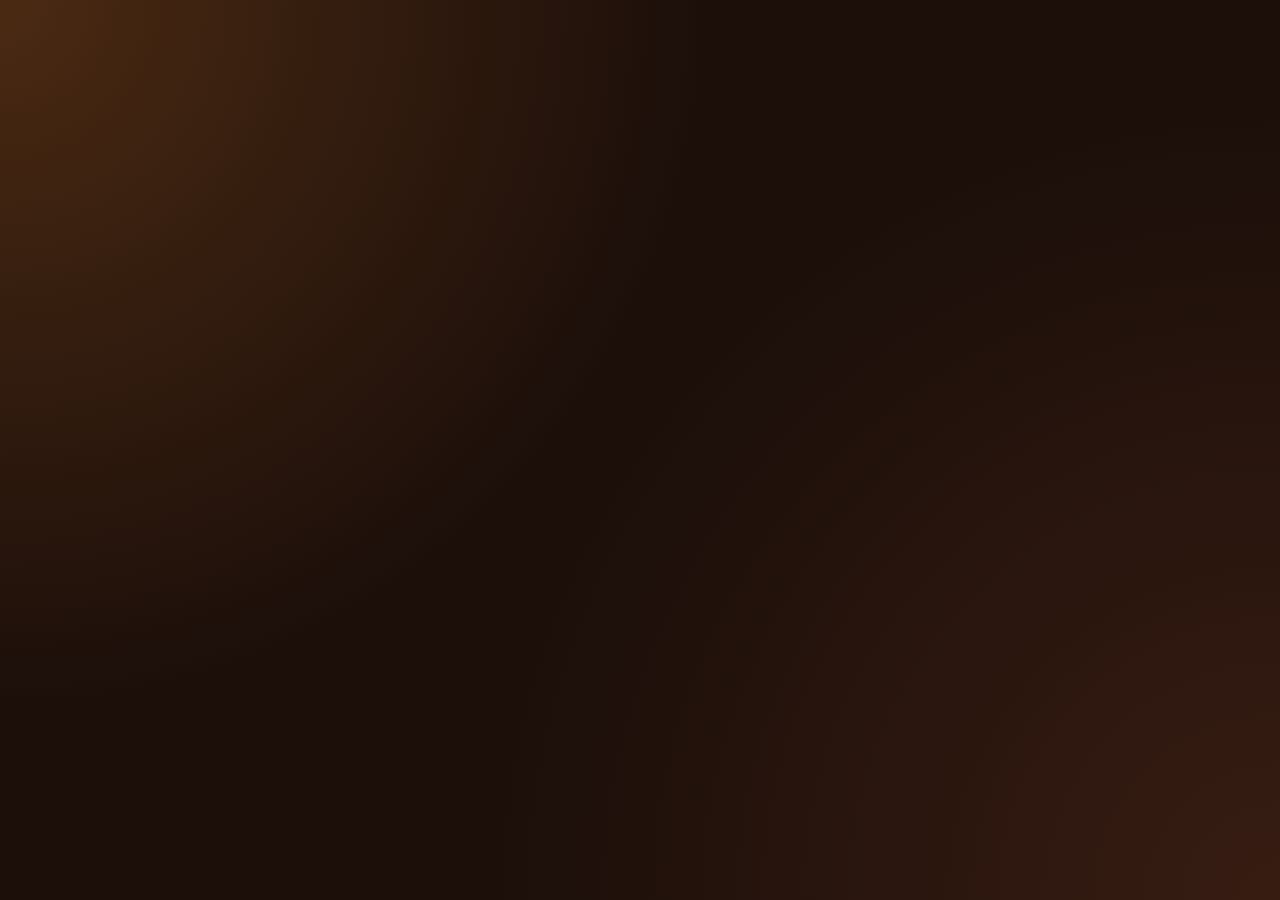
<file: index.html>
<!DOCTYPE html>
<html lang="en">
  <head>
    <meta charset="UTF-8" />
    <meta name="viewport" content="width=device-width, initial-scale=1" />
    <title>Casa Sabor | Modern Mediterranean Restaurant in Barcelona</title>
    <meta
      name="description"
      content="Casa Sabor is a Mediterranean restaurant in Barcelona offering seasonal tapas, wood-fired mains, and handcrafted desserts made with local ingredients. Reserve your table or order delivery today."
    />
    <meta
      name="keywords"
      content="Barcelona restaurant, Mediterranean cuisine, tapas bar, restaurant near me, fresh local ingredients"
    />
    <meta name="robots" content="index,follow" />
    <meta property="og:title" content="Casa Sabor | Modern Mediterranean Restaurant" />
    <meta
      property="og:description"
      content="Discover Barcelona's modern Mediterranean kitchen. View our seasonal menu, meet the chef, and book your table at Casa Sabor."
    />
    <meta property="og:type" content="restaurant" />
    <meta property="og:url" content="https://www.casasabor.example" />
    <meta property="og:image" content="https://www.casasabor.example/assets/images/hero-paella.svg" />
    <link rel="canonical" href="https://www.casasabor.example" />
    <link rel="preconnect" href="https://fonts.googleapis.com" />
    <link rel="preconnect" href="https://fonts.gstatic.com" crossorigin />
    <link
      href="https://fonts.googleapis.com/css2?family=Playfair+Display:wght@500;600;700&family=Source+Sans+3:wght@300;400;500;600;700&display=swap"
      rel="stylesheet"
    />
    <link rel="stylesheet" href="assets/css/style.css" />
    <script type="application/ld+json">
      {
        "@context": "https://schema.org",
        "@type": "Restaurant",
        "name": "Casa Sabor",
        "image": [
          "https://www.casasabor.example/assets/images/hero-paella.svg",
          "https://www.casasabor.example/assets/images/menu-item.svg"
        ],
        "@id": "https://www.casasabor.example",
        "url": "https://www.casasabor.example",
        "servesCuisine": ["Mediterranean", "Spanish", "Tapas"],
        "priceRange": "€€",
        "telephone": "+34 933 123 456",
        "address": {
          "@type": "PostalAddress",
          "streetAddress": "Carrer del Comerç 25",
          "addressLocality": "Barcelona",
          "postalCode": "08003",
          "addressCountry": "ES"
        },
        "geo": {
          "@type": "GeoCoordinates",
          "latitude": 41.387,
          "longitude": 2.186
        },
        "openingHoursSpecification": [
          {
            "@type": "OpeningHoursSpecification",
            "dayOfWeek": ["Monday", "Tuesday", "Wednesday", "Thursday"],
            "opens": "11:30",
            "closes": "22:00"
          },
          {
            "@type": "OpeningHoursSpecification",
            "dayOfWeek": ["Friday", "Saturday"],
            "opens": "11:30",
            "closes": "23:30"
          },
          {
            "@type": "OpeningHoursSpecification",
            "dayOfWeek": "Sunday",
            "opens": "11:30",
            "closes": "17:00"
          }
        ],
        "acceptsReservations": "True",
        "menu": "https://www.casasabor.example/#menu",
        "sameAs": [
          "https://www.instagram.com/casasabor",
          "https://g.page/casasabor",
          "https://www.facebook.com/casasabor"
        ]
      }
    </script>
    <script src="assets/js/app.js" defer></script>
  </head>
  <body>
    <div data-include="partials/header.html"></div>
    <main id="main-content">
      <div data-include="partials/menu.html"></div>
      <div data-include="partials/about.html"></div>
      <div data-include="partials/visibility.html"></div>
      <div data-include="partials/visit.html"></div>
      <div data-include="partials/contact.html"></div>
    </main>
    <div data-include="partials/footer.html"></div>
  </body>
</html>
</file>
<file: assets/css/style.css>
:root {
  --bg: #1c0f0a;
  --surface: rgba(41, 24, 17, 0.85);
  --surface-light: rgba(255, 255, 255, 0.06);
  --primary: #d47a2c;
  --primary-dark: #a05618;
  --accent: #f4c47c;
  --text: #fdf8f4;
  --muted: #d9c3b4;
  --line: rgba(244, 196, 124, 0.2);
  --radius-lg: 28px;
  --radius-md: 18px;
  --radius-sm: 12px;
  scroll-behavior: smooth;
}

* {
  box-sizing: border-box;
  margin: 0;
  padding: 0;
}

body {
  font-family: "Source Sans 3", system-ui, -apple-system, BlinkMacSystemFont, "Segoe UI", sans-serif;
  background: radial-gradient(circle at top left, rgba(212, 122, 44, 0.25), transparent 45%),
    radial-gradient(circle at bottom right, rgba(89, 45, 28, 0.45), transparent 50%), var(--bg);
  color: var(--text);
  line-height: 1.6;
  min-height: 100vh;
}

a {
  color: inherit;
  text-decoration: none;
}

a:hover,
a:focus {
  color: var(--accent);
}

img {
  max-width: 100%;
  display: block;
  border-radius: var(--radius-md);
}

.container {
  width: min(1140px, 90vw);
  margin: 0 auto;
}

.skip-link {
  position: absolute;
  left: -999px;
  top: 1rem;
  background: var(--primary);
  color: var(--text);
  padding: 0.75rem 1.2rem;
  border-radius: var(--radius-sm);
  z-index: 1000;
  transition: transform 0.3s ease;
}

.skip-link:focus {
  left: 1rem;
}

.site-header {
  position: relative;
  padding-bottom: 4rem;
}

.nav-bar {
  display: flex;
  align-items: center;
  justify-content: space-between;
  padding: 1.8rem 0 1rem;
  position: relative;
  z-index: 10;
}

.brand {
  display: inline-flex;
  align-items: center;
  gap: 0.8rem;
  font-weight: 600;
  letter-spacing: 0.1em;
  text-transform: uppercase;
}

.brand-mark {
  width: 44px;
  height: 44px;
  border-radius: 50%;
  background: linear-gradient(135deg, var(--primary), var(--accent));
  color: var(--bg);
  display: grid;
  place-items: center;
  font-weight: 700;
}

.brand-name {
  font-family: "Playfair Display", "Times New Roman", serif;
  font-size: 1.1rem;
  letter-spacing: 0.08em;
}

.nav-toggle {
  display: none;
  flex-direction: column;
  gap: 0.35rem;
  background: transparent;
  border: none;
  cursor: pointer;
}

.nav-toggle span {
  width: 26px;
  height: 2px;
  border-radius: 999px;
  background: var(--text);
  transition: transform 0.3s ease, opacity 0.3s ease;
}

.primary-nav {
  display: flex;
}

.nav-links {
  list-style: none;
  display: flex;
  gap: 1.5rem;
  align-items: center;
}

.nav-links a {
  font-weight: 500;
  letter-spacing: 0.04em;
}

.nav-cta a {
  border: 1px solid var(--accent);
  padding: 0.55rem 1.2rem;
  border-radius: 999px;
  transition: background 0.3s ease, color 0.3s ease;
}

.nav-cta a:hover,
.nav-cta a:focus {
  background: var(--accent);
  color: var(--bg);
}

.hero {
  position: relative;
  margin-top: 1rem;
  padding: 3.5rem 0 6rem;
}

.hero::before {
  content: "";
  position: absolute;
  inset: 0;
  background: url("../images/hero-dining.svg") center/cover no-repeat;
  opacity: 0.35;
}


.hero::after {
  content: "";
  position: absolute;
  inset: 0;
  background: radial-gradient(circle at 15% 20%, rgba(244, 196, 124, 0.24), transparent 55%),
    radial-gradient(circle at 80% 20%, rgba(19, 56, 64, 0.35), transparent 60%),
    linear-gradient(180deg, rgba(18, 9, 8, 0.95), rgba(18, 9, 8, 0.78));
}

.hero-grid {
  position: relative;
  z-index: 1;
  display: grid;
  gap: 3rem;
  grid-template-columns: repeat(auto-fit, minmax(280px, 1fr));
  align-items: center;
}

.hero-content h1 {
  font-family: "Playfair Display", "Times New Roman", serif;
  font-size: clamp(2.5rem, 4vw, 3.8rem);
  line-height: 1.1;
  margin-bottom: 1rem;
}

.hero p {
  max-width: 38rem;
  color: var(--muted);
}

.hero .eyebrow {
  letter-spacing: 0.28em;
  text-transform: uppercase;
  font-size: 0.78rem;
  color: var(--accent);
  margin-bottom: 1.25rem;
}

.hero-actions {
  margin-top: 2rem;
  display: flex;
  flex-wrap: wrap;
  gap: 1rem;
}

.btn {
  display: inline-flex;
  align-items: center;
  justify-content: center;
  padding: 0.85rem 1.6rem;
  border-radius: 999px;
  font-weight: 600;
  letter-spacing: 0.05em;
  border: 1px solid transparent;
  transition: transform 0.25s ease, box-shadow 0.25s ease, background 0.3s ease;
}

.btn.primary {
  background: linear-gradient(135deg, var(--primary), var(--primary-dark));
  color: var(--bg);
  box-shadow: 0 14px 32px rgba(212, 122, 44, 0.35);
}

.btn.primary:hover,
.btn.primary:focus {
  transform: translateY(-2px);
  box-shadow: 0 18px 38px rgba(212, 122, 44, 0.45);
}

.btn.ghost {
  border-color: var(--accent);
  color: var(--accent);
  background: transparent;
}

.btn.ghost:hover,
.btn.ghost:focus {
  background: rgba(244, 196, 124, 0.15);
}

.hero-card {
  background: var(--surface);
  border-radius: var(--radius-lg);
  padding: 1.5rem;
  box-shadow: 0 24px 60px rgba(0, 0, 0, 0.35);
}

.hero-card figure {
  display: grid;
  gap: 1rem;
}

.hero-card figcaption {
  font-size: 0.95rem;
  color: var(--muted);
}

.hero-visual {
  display: grid;
  gap: 1.5rem;
}


.hero-gallery {
  display: flex;
  justify-content: center;
  align-items: stretch;
  gap: 1.25rem;
  flex-wrap: nowrap;
  overflow-x: auto;
  padding-bottom: 0.5rem;
  scroll-behavior: smooth;
  scroll-snap-type: x mandatory;
  scrollbar-width: none;
}

.hero-gallery::-webkit-scrollbar {
  display: none;
}

.hero-gallery figure {
  background: rgba(0, 0, 0, 0.32);
  border-radius: var(--radius-md);
  padding: 0.75rem;
  box-shadow: 0 18px 40px rgba(0, 0, 0, 0.35);
  display: flex;
  flex-direction: column;
  align-items: center;
  gap: 0.75rem;
  width: min(240px, 28vw);
  flex: 0 0 min(240px, 28vw);
  scroll-snap-align: center;
}

.hero-gallery figure img {
  width: 100%;
  aspect-ratio: 3 / 4;
  object-fit: cover;
  object-position: center;
}

.hero-gallery figcaption {
  font-size: 0.75rem;
  color: var(--muted);
  text-transform: uppercase;
  letter-spacing: 0.18em;
}

.hero-metrics {
  margin-top: 2.5rem;
  display: grid;
  grid-template-columns: repeat(auto-fit, minmax(160px, 1fr));
  gap: 1.5rem;
}

.hero-metrics dt {
  font-family: "Playfair Display", "Times New Roman", serif;
  font-size: 1.8rem;
  color: var(--accent);
}

.hero-metrics dd {
  color: var(--muted);
}

.section {
  padding: 6rem 0;
}

.section-header {
  text-align: center;
  max-width: 700px;
}

.section h2 {
  font-family: "Playfair Display", "Times New Roman", serif;
  font-size: clamp(2rem, 3vw, 2.8rem);
  margin-bottom: 1rem;
}

.eyebrow {
  text-transform: uppercase;
  letter-spacing: 0.28em;
  font-size: 0.78rem;
  color: var(--accent);
  margin-bottom: 1rem;
}

.menu-section {
  background: rgba(0, 0, 0, 0.22);
}

.menu-highlight {
  margin-top: 3.5rem;
  background: linear-gradient(135deg, rgba(244, 196, 124, 0.12), rgba(19, 56, 64, 0.15));
  border-radius: var(--radius-lg);
  padding: 2.5rem;
  display: grid;
  gap: 2rem;
  grid-template-columns: repeat(auto-fit, minmax(240px, 1fr));
  align-items: center;
  box-shadow: 0 22px 60px rgba(0, 0, 0, 0.28);
}

.menu-highlight figure {
  display: grid;
  gap: 0.75rem;
}

.menu-highlight-gallery {
  display: grid;
  gap: 1.5rem;
}

.menu-highlight-grid {
  display: flex;
  justify-content: center;
  align-items: center;
  gap: 1.25rem;
  flex-wrap: nowrap;
  overflow-x: auto;
  padding-bottom: 0.25rem;
}

.menu-highlight-frame {
  border-radius: var(--radius-md);
  overflow: hidden;
  box-shadow: 0 18px 36px rgba(0, 0, 0, 0.24);
  position: relative;
  isolation: isolate;
  flex: 0 0 clamp(140px, 18vw, 220px);
  aspect-ratio: 4 / 3;
  display: flex;
  align-items: center;
  justify-content: center;
}

.menu-highlight-frame img {
  width: 100%;
  height: 100%;
  object-fit: cover;
  display: block;
}

.menu-highlight figcaption {
  font-size: 0.85rem;
  color: var(--muted);
  text-transform: uppercase;
  letter-spacing: 0.2em;
}

@media (min-width: 768px) {
  .menu-highlight-gallery {
    gap: 2rem;
  }

  .menu-highlight-grid {
    gap: 1.75rem;
    overflow-x: visible;
  }
}

.menu-highlight-copy {
  display: grid;
  gap: 1rem;
}

.menu-highlight-copy h3 {
  font-family: "Playfair Display", "Times New Roman", serif;
  font-size: 1.8rem;
}

.menu-categories {
  margin-top: 2.5rem;
  display: flex;
  flex-wrap: wrap;
  justify-content: center;
  gap: 0.75rem;
}

.chip {
  border: 1px solid var(--accent);
  background: transparent;
  color: var(--accent);
  padding: 0.6rem 1.3rem;
  border-radius: 999px;
  font-weight: 600;
  letter-spacing: 0.05em;
  cursor: pointer;
  transition: background 0.3s ease, transform 0.25s ease;
}

.chip:hover,
.chip:focus {
  background: rgba(244, 196, 124, 0.18);
  transform: translateY(-2px);
}

.menu-category + .menu-category {
  margin-top: 4.5rem;
}

.category-header {
  display: flex;
  flex-direction: column;
  align-items: flex-start;
  gap: 0.5rem;
}

.category-header h3 {
  font-family: "Playfair Display", "Times New Roman", serif;
  font-size: 1.9rem;
}

.menu-grid {
  margin-top: 2rem;
  display: grid;
  gap: 2rem;
  grid-template-columns: repeat(auto-fit, minmax(260px, 1fr));
}

.menu-card {
  background: var(--surface);
  border-radius: var(--radius-lg);
  overflow: hidden;
  display: flex;
  flex-direction: column;
  min-height: 100%;
  box-shadow: 0 18px 50px rgba(0, 0, 0, 0.35);
  transition: transform 0.3s ease, box-shadow 0.3s ease;
}

.menu-card figure {
  position: relative;
  margin: 0;
  width: 100%;
  display: flex;
  align-items: center;
  justify-content: center;
  background: var(--surface-light);
  aspect-ratio: 4 / 3;
  overflow: hidden;
}

.menu-card figure img {
  width: 100%;
  height: 100%;
  object-fit: cover;
  object-position: center;
}

.menu-card:hover,
.menu-card:focus-within {
  transform: translateY(-6px);
  box-shadow: 0 26px 60px rgba(0, 0, 0, 0.45);
}

.menu-body {
  padding: 1.6rem;
  display: flex;
  flex-direction: column;
  gap: 1rem;
  flex: 1;
}

.menu-title {
  display: flex;
  align-items: center;
  justify-content: space-between;
  gap: 1rem;
}

.menu-title h4 {
  font-family: "Playfair Display", "Times New Roman", serif;
  font-size: 1.3rem;
}

.price {
  font-weight: 600;
  color: var(--accent);
}

.menu-description {
  color: var(--muted);
}

.tags {
  list-style: none;
  display: flex;
  gap: 0.6rem;
}

.tags li {
  width: 36px;
  height: 36px;
  border-radius: 50%;
  border: 1px solid var(--surface-light);
  display: grid;
  place-items: center;
  font-size: 1.1rem;
  background: rgba(255, 255, 255, 0.04);
}

.sr-only {
  position: absolute;
  width: 1px;
  height: 1px;
  padding: 0;
  margin: -1px;
  overflow: hidden;
  clip: rect(0, 0, 0, 0);
  white-space: nowrap;
  border: 0;
}

.about-grid,
.visibility-grid,
.visit-grid,
.contact-grid,
.footer-grid {
  display: grid;
  gap: 3rem;
  grid-template-columns: repeat(auto-fit, minmax(280px, 1fr));
  align-items: start;
}

.about-copy {
  display: grid;
  gap: 1.25rem;
}

.story-visuals {
  display: grid;
  gap: 1.6rem;
  align-content: start;
}

.chef-portrait {
  background: linear-gradient(135deg, rgba(244, 196, 124, 0.14), rgba(212, 122, 44, 0.12));
  border-radius: var(--radius-lg);
  padding: 1.2rem;
  box-shadow: 0 22px 58px rgba(0, 0, 0, 0.28);
}

.chef-portrait img {
  border-radius: var(--radius-md);
}

.story-card,
.reviews-card,
.map-card,
.contact-card,
.form-card {
  background: var(--surface);
  border-radius: var(--radius-lg);
  padding: 2.2rem;
  box-shadow: 0 20px 50px rgba(0, 0, 0, 0.35);
}

.contact-visual {
  background: linear-gradient(135deg, rgba(244, 196, 124, 0.16), rgba(212, 122, 44, 0.1));
  border-radius: var(--radius-lg);
  padding: 1.4rem;
  box-shadow: 0 24px 58px rgba(0, 0, 0, 0.3);
}

.contact-visual figure {
  display: grid;
  gap: 0.75rem;
}

.contact-visual figcaption {
  font-size: 0.85rem;
  color: var(--muted);
  letter-spacing: 0.14em;
  text-transform: uppercase;
}

.story-card h3,
.reviews-card h3,
.contact-card h2,
.form-card h3,
.visit-details h2 {
  font-family: "Playfair Display", "Times New Roman", serif;
}

.pillars {
  list-style: none;
  display: grid;
  gap: 1rem;
  margin-top: 1.5rem;
}

.pillars strong {
  color: var(--accent);
}

.story-card {
  display: grid;
  gap: 1.4rem;
}

.awards {
  display: grid;
  gap: 1.2rem;
  border-top: 1px solid var(--line);
  padding-top: 1.2rem;
}

.award-title {
  font-weight: 700;
  color: var(--accent);
  font-size: 1.05rem;
}

.visibility-section {
  background: rgba(0, 0, 0, 0.32);
}

.visibility-list {
  list-style: none;
  display: grid;
  gap: 1rem;
  margin-top: 1.5rem;
}

.visibility-list li::before {
  content: "•";
  color: var(--accent);
  margin-right: 0.8rem;
}

.reviews-stack {
  display: grid;
  gap: 1.5rem;
}

.reviews-visual {
  background: linear-gradient(135deg, rgba(19, 56, 64, 0.35), rgba(244, 196, 124, 0.12));
  border-radius: var(--radius-lg);
  padding: 1.25rem;
  box-shadow: 0 22px 58px rgba(0, 0, 0, 0.28);
}

.reviews-visual .photo-grid {
  display: grid;
  grid-template-columns: repeat(2, minmax(0, 1fr));
  gap: 0.75rem;
}

.reviews-visual picture {
  display: block;
  overflow: hidden;
  border-radius: var(--radius-md);
}

.reviews-visual picture:first-child {
  grid-column: 1 / -1;
  aspect-ratio: 3 / 2;
}

.reviews-visual picture:nth-child(2),
.reviews-visual picture:nth-child(3) {
  aspect-ratio: 4 / 5;
}

.reviews-visual img {
  display: block;
  width: 100%;
  height: 100%;
  object-fit: cover;
  border-radius: var(--radius-md);
}

.reviews-visual figcaption {
  margin-top: 0.85rem;
  font-size: 0.85rem;
  color: var(--muted);
  letter-spacing: 0.08em;
  text-transform: uppercase;
}

.reviews-card ul {
  list-style: none;
  display: grid;
  gap: 1rem;
  color: var(--muted);
}

.visit-details .address {
  font-weight: 600;
  color: var(--accent);
  margin: 1rem 0;
}

.visit-visual {
  background: linear-gradient(135deg, rgba(19, 56, 64, 0.18), rgba(244, 196, 124, 0.12));
  border-radius: var(--radius-lg);
  padding: 1.4rem;
  box-shadow: 0 24px 60px rgba(0, 0, 0, 0.3);
}

.visit-visual figure {
  display: grid;
  gap: 0.75rem;
}

.visit-visual figcaption {
  font-size: 0.85rem;
  color: var(--muted);
  letter-spacing: 0.16em;
  text-transform: uppercase;
}

.hours dl {
  display: grid;
  gap: 1rem;
}

.hours dt {
  font-weight: 600;
  color: var(--accent);
}

.map-card iframe {
  width: 100%;
  min-height: 320px;
  border: 0;
  border-radius: var(--radius-md);
}

.contact-card {
  display: grid;
  gap: 1.4rem;
}

.contact-actions {
  display: flex;
  flex-wrap: wrap;
  gap: 1rem;
}

.contact-info {
  list-style: none;
  display: grid;
  gap: 0.8rem;
  color: var(--muted);
}

.form-card form {
  display: grid;
  gap: 1.2rem;
}

label {
  display: grid;
  gap: 0.5rem;
  font-weight: 600;
}

input,
textarea {
  background: rgba(255, 255, 255, 0.05);
  border: 1px solid rgba(255, 255, 255, 0.12);
  border-radius: var(--radius-sm);
  padding: 0.9rem 1rem;
  color: var(--text);
  font: inherit;
}

input:focus,
textarea:focus {
  outline: 2px solid var(--accent);
  outline-offset: 2px;
}

textarea {
  resize: vertical;
}

.form-status {
  min-height: 1.2rem;
  font-size: 0.95rem;
  color: var(--accent);
}

.footer {
  background: rgba(10, 5, 3, 0.85);
  padding: 4rem 0 2.5rem;
  margin-top: 2rem;
  border-top: 1px solid rgba(255, 255, 255, 0.05);
}

.footer-grid {
  padding-bottom: 2rem;
}

.footer-text {
  margin-top: 1rem;
  color: var(--muted);
  max-width: 320px;
}

.footer-links ul {
  list-style: none;
  display: grid;
  gap: 0.5rem;
}

.newsletter-form {
  display: flex;
  gap: 0.75rem;
  flex-wrap: wrap;
}

.newsletter-form input {
  flex: 1 1 220px;
}

.footer-note {
  text-align: center;
  color: var(--muted);
  font-size: 0.85rem;
}

@media (max-width: 860px) {
  .nav-toggle {
    display: flex;
  }

  .primary-nav {
    position: absolute;
    top: calc(100% + 1rem);
    right: 0;
    background: var(--surface);
    border-radius: var(--radius-md);
    box-shadow: 0 18px 50px rgba(0, 0, 0, 0.45);
    transform: translateY(-20px);
    opacity: 0;
    visibility: hidden;
    transition: opacity 0.3s ease, transform 0.3s ease;
  }

  .nav-links {
    flex-direction: column;
    align-items: flex-start;
    padding: 1.5rem;
    gap: 1rem;
  }

  .primary-nav.open {
    opacity: 1;
    visibility: visible;
    transform: translateY(0);
  }

  .nav-toggle[aria-expanded="true"] span:nth-child(1) {
    transform: translateY(6px) rotate(45deg);
  }

  .nav-toggle[aria-expanded="true"] span:nth-child(2) {
    opacity: 0;
  }

  .nav-toggle[aria-expanded="true"] span:nth-child(3) {
    transform: translateY(-6px) rotate(-45deg);
  }

  .hero-gallery {
    justify-content: center;
  }

  .hero-gallery figure {
    width: min(220px, 40vw);
    flex: 0 0 min(220px, 40vw);
  }

  .menu-highlight {
    padding: 2rem;
  }
}

@media (max-width: 640px) {
  .hero {
    padding: 3rem 0 4.5rem;
  }

  .section {
    padding: 4.5rem 0;
  }

  .hero-metrics {
    grid-template-columns: 1fr;
  }

  .hero-card {
    padding: 1.25rem;
  }

  .hero-gallery {
    justify-content: center;
  }

  .hero-gallery figure {
    width: min(260px, 70vw);
    flex: 0 0 min(260px, 70vw);
  }

  .menu-highlight {
    padding: 1.75rem;
  }

  .menu-highlight-grid {
    flex-direction: column;
    align-items: center;
    gap: 1.5rem;
  }

  .reviews-stack {
    gap: 1rem;
  }

  .reviews-visual .photo-grid {
    grid-template-columns: 1fr;
  }

  .reviews-visual picture:first-child {
    aspect-ratio: 4 / 3;
  }

  .visit-visual,
  .contact-visual,
  .chef-portrait {
    padding: 1rem;
  }

  .menu-grid {
    grid-template-columns: 1fr;
  }

  .newsletter-form {
    flex-direction: column;
  }

  .newsletter-form input {
    width: 100%;
  }
}

.include-error {
  background: rgba(255, 255, 255, 0.08);
  border: 1px solid var(--accent);
  border-radius: var(--radius-md);
  color: var(--text);
  padding: 1.5rem;
  text-align: center;
  margin: 2rem auto;
  width: min(480px, 90vw);
}
</file>
